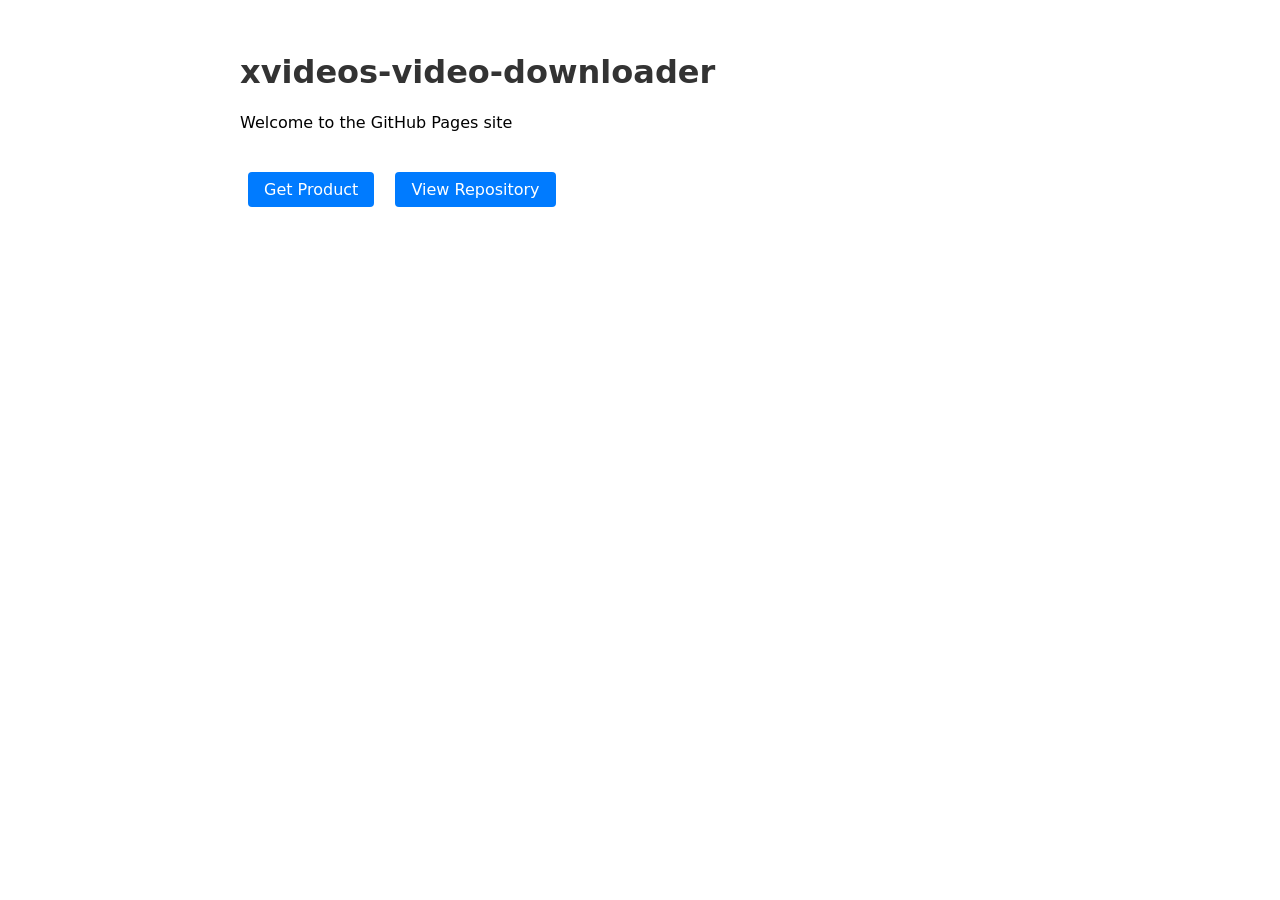
<file: docs/index.html>
<!DOCTYPE html>
<html lang="en">
<head>
    <meta charset="UTF-8">
    <meta name="viewport" content="width=device-width, initial-scale=1.0">
    <title>xvideos-video-downloader</title>
    <style>
        body { font-family: system-ui; max-width: 800px; margin: 0 auto; padding: 2rem; }
        h1 { color: #333; }
        .links { margin-top: 2rem; }
        .links a { display: inline-block; margin: 0.5rem; padding: 0.5rem 1rem; background: #007bff; color: white; text-decoration: none; border-radius: 4px; }
    </style>
</head>
<body>
    <h1>xvideos-video-downloader</h1>
    <p>Welcome to the GitHub Pages site</p>
    <div class="links">
        <a href="https://serp.ly/xvideos-downloader">Get Product</a>
        <a href="https://github.com/serpapps/xvideos-video-downloader">View Repository</a>
    </div>
</body>
</html>
</file>
